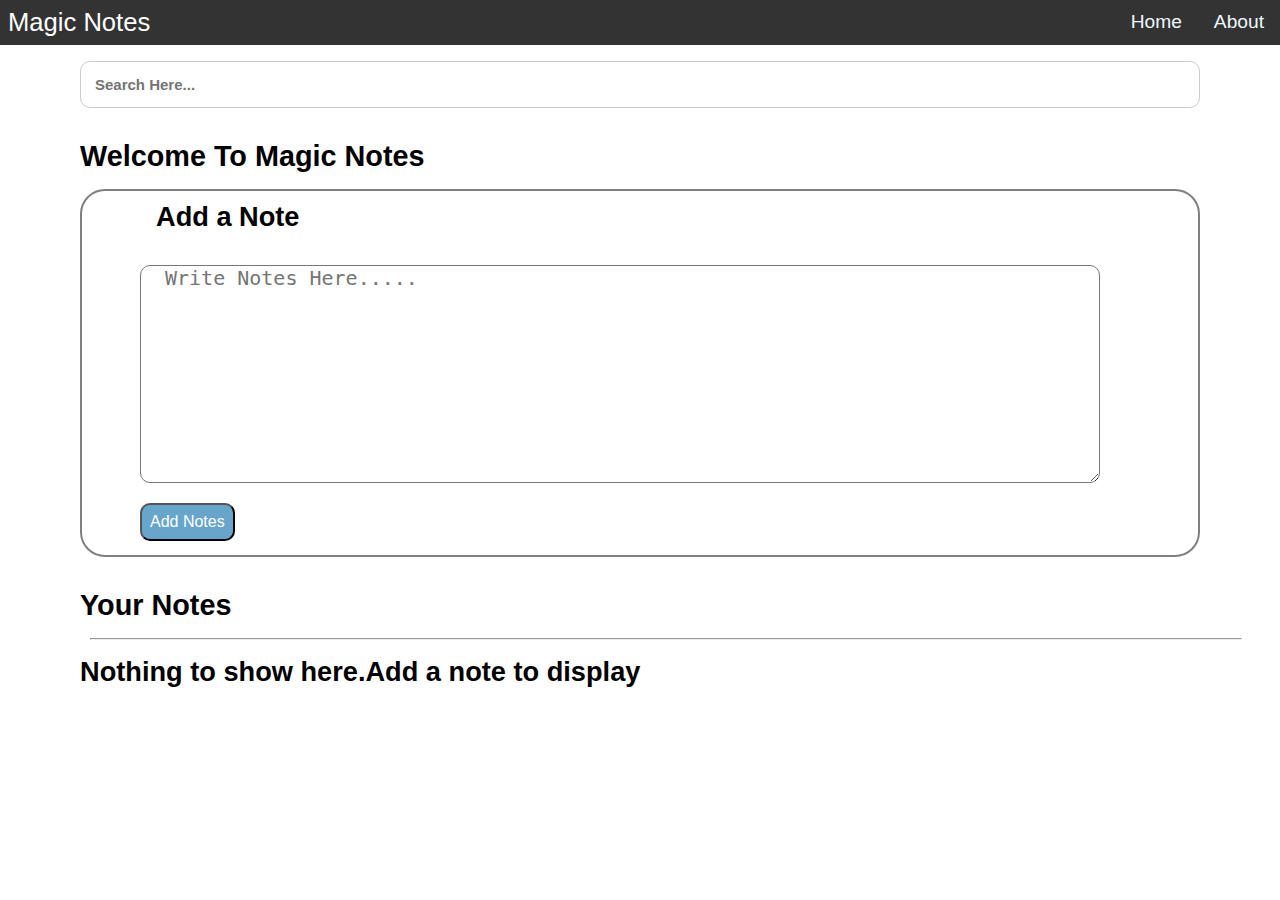
<file: index.html>
<!DOCTYPE html>
<html lang="en">
<head>
    <meta charset="UTF-8">
    <meta http-equiv="X-UA-Compatible" content="IE=edge">
    <meta name="viewport" content="width=device-width, initial-scale=1.0">
    <link rel="stylesheet" href="styke.css"></link>

    <title>Magic Notes</title>
</head>
<body class="index">
    <nav class="navbar" id="nav">
   <div class="Brand-Title">Magic Notes</div>
  
   <a href="#" class="toggle-button">
    <span class="bar"></span>
    <span class="bar"></span>
    <span class="bar"></span>
   </a>
    <div class="links">
    <ul>
       
        <li><a href="index.html">Home</a></li>
            <li><a href="about.html">About</a></li>

        
    </ul>
</div>

   
</nav>
<div class="search">
    <input type="text" id="searchTxt" placeholder="Search Here...">
</div>
<div class="main">
<h1 id="heading">Welcome To Magic Notes</h1>
<div class="outer">
    <h2>Add a Note</h2>
    <div class="inner">
        <textarea id="myTextarea" rows="9" cols="190"  placeholder="Write Notes Here....." ></textarea>
    </div>
    <input type="button" value="Add Notes" class="Button" id="addBtn">
</div>
<h1 id="secHeading">Your Notes</h1>
<hr>

    <div class="container" id="notes">

        <!-- <div class="exp" rows="10">
            <h3>Note</h3
                ><p>
            </p>
            <button class="btn exps">Delete Note</button>
        </div>
        -->

        
        </div>

       
</div>

<script src="ind.js"></script>
</body>
</html>
</file>
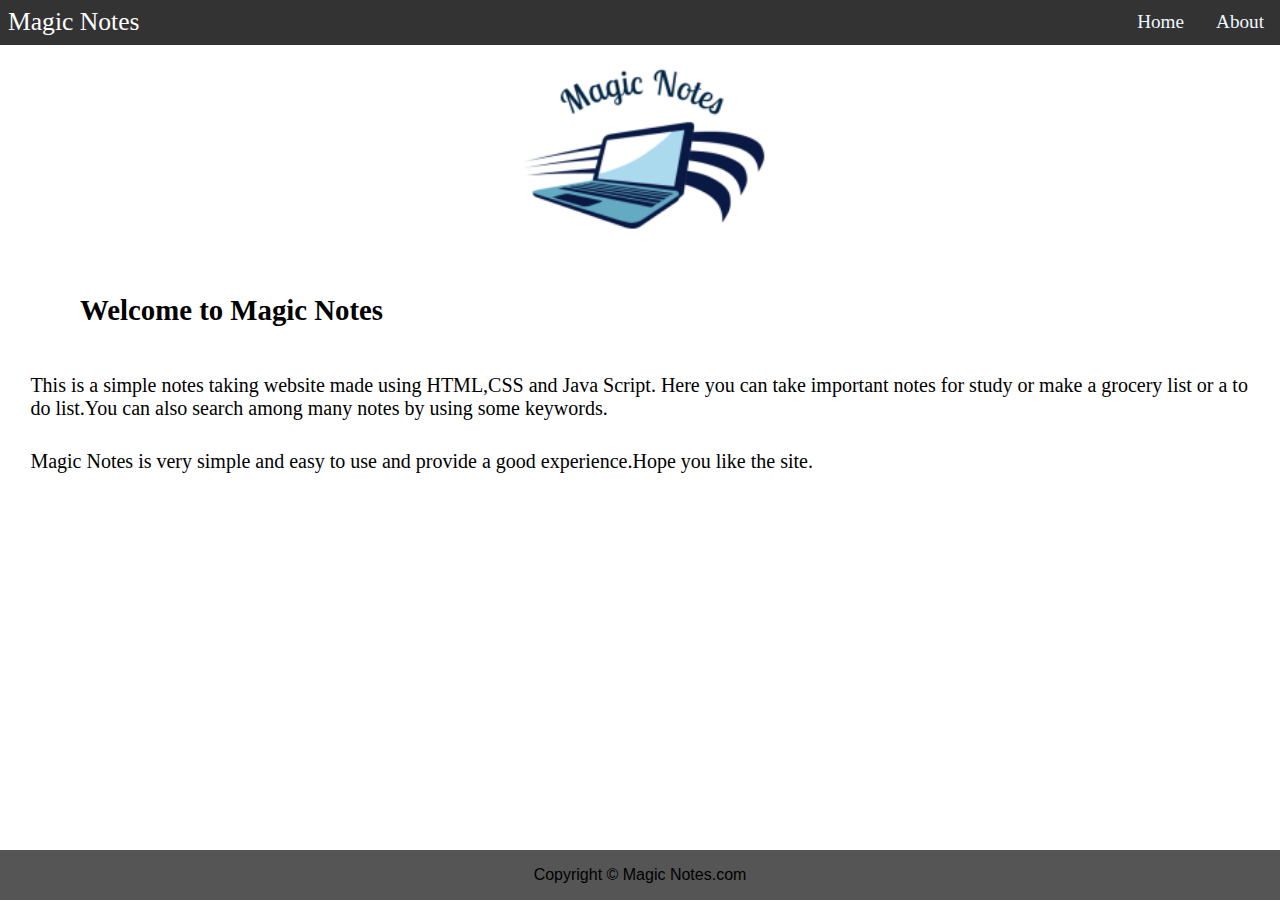
<file: about.html>
<!DOCTYPE html>
<html lang="en">
<head>
    <meta charset="UTF-8">
    <meta http-equiv="X-UA-Compatible" content="IE=edge">
    <meta name="viewport" content="width=\, initial-scale=1.0">
    <link rel="stylesheet" href="styke.css">
    <title>About</title>
</head>
<body>
    
    <nav class="navbar" id="nav">
        <div class="Brand-Title">Magic Notes</div>
       
        <a href="#" class="toggle-button">
         <span class="bar"></span>
         <span class="bar"></span>
         <span class="bar"></span>
        </a>
         <div class="links">
         <ul>
            
             <li><a href="index.html" target="_blank">Home</a></li>
                 <li><a href="about.html" target="_blank">About</a></li>
     
              
         </ul>
     </div>
     
        
     </nav>
     <div class="logo">
        <img src="magicNotes.PNG" alt="Cant view image" width="400px">
    </div> 

    <h1>Welcome to Magic Notes</h1>
<p class="ab">
   
    This is a simple notes taking website made using HTML,CSS and Java Script.

    Here you can take important notes for study or make a grocery list or a to do list.You can also search among many notes by using some keywords.
</p>
<p class="ab">
    Magic Notes is very simple and easy to use and provide a good experience.Hope you like the site.  
</p>
<link rel="shortcut icon" type="image/png" href="">

<footer class="copyright">Copyright &copy; Magic Notes.com </footer>
</body>
</html>
</file>
<file: styke.css>
*{
    margin: 0;
    padding: 0;
    box-sizing: border-box;
    
}


.index
{
  font-family: 'Segoe UI', Tahoma, Geneva, Verdana, sans-serif;
  padding-bottom: 10rem;
  
}
*:focus{
  outline: none;
}


.navbar
{
    display: flex;
    justify-content: space-between;
    align-items: center;
    background-color: #333;
    color: white;
}
.navbar{
  width: 100%;
height: 2.8rem;
}
.Brand-Title
{
    font-size: 1.6rem;
    margin: 0.5rem;
}
.links ul
{
    display: flex;
  

}
.links li
{
    list-style: none;
    padding: 1rem;
   
}
.links li a
{
    font-size: 1.2rem;
    text-decoration: none;
    color: aliceblue;
    display: block;
    
}
.links li:hover
{
    background-color: #555;
}
.toggle-button
{
    position:absolute;
    top: 1rem;
    right: 3rem;
    display: none;
    flex-direction: column;
    justify-content: space-between;
    width: 30px;
    height: 20px;
   
}
.toggle-button .bar{
    height: 2px;
    
    width: 100% ;
    background-color: white;
    border-radius: 30px;
}
.search
{
    padding-top: 1rem;
    padding-left: 5rem;
    padding-right: 5rem;
   
    
    
}
.search input[type=text]:focus
{
  box-shadow: 3px 5px 5px 3px rgb(135, 211, 241) ;

}
  .search input[type=text] {
    box-sizing: border-box;
    border: round black;
    float: none;
    display: block;
    text-align: left;
    width: 100%;
    margin: 0;
    padding: 14px;
    font-size: 15px;
    font-weight: bold;
    border-radius: 10px;
  }
  .search input[type=text] {
    border: 1px solid #ccc;
  }
 
 
  h1{
    padding-left: 5rem;
    padding-top: 2rem;
    padding-bottom: 1rem; 
    font-size: 1.8rem;
  }
  h2
  {
    padding-left: 4rem;
    font-size: 1.7rem;
  }

  .outer{
   resize: vertical;
    width: 70rem;
    height: 23rem;
    border-radius: 25px;
    border: 2px solid grey;
    padding: 10px;
    margin-left: 5rem;
    margin-right: 5rem;
   
  }
  .inner
  {
    margin-top: 2rem;
    margin-right: 3rem;
    margin-left: 3rem;
   
    
  }
    #myTextarea
    {
        resize: vertical;
        font-size: 20px;
    padding-left: 1.5rem;
    width: 60rem;
    border-radius: 10px;
    
    }
    
  .Button{

margin-top: 1rem;
margin-bottom: 1rem;
padding: .5rem;
background-color: rgb(104, 165, 202);
color: white;
font-size: 1rem;
border-radius: 10px;
margin-left: 3rem;

  }
  .Button:hover
{
    background-color: blue;
}
#myTextarea:focus {
box-shadow: 5px 5px 5px 5px rgb(135, 211, 241) ;
  
}
hr{
  width: 90%;
  margin-left: 90px;
  margin-right: 90px;
}
.exp
{
  
  margin: 2rem;
  display: inline-block;
    width: 15rem;
    height: 15rem;
    border-radius: 25px;
    border: 2px solid grey;
    padding: 10px;
    font-size: 1.5rem;
    overflow: auto;
   

}
.exps
{
  
  position: relative;
  bottom: -7.4rem;
  /* float: right; */
}
.exps:hover{
  background-color: blue;
}
.container
{
  margin-top: 1rem;
  margin-left: 1rem;
  
  display: inline-block;
}


.exp:hover {
  box-shadow: 5px 5px 5px 5px rgb(135, 211, 241) ;
}
h3{
  font-weight: bolder;
  font-size: 23px;
}

  .btn{
padding: .5rem;
background-color: rgb(104, 165, 202);
color: white;
font-size: 1rem;
border-radius: 10px; 
}



@media(max-width: 800px)
{
    .navbar
    {
      width: 100%;
        flex-direction: column;
        align-items: flex-start;
        
    }
    .toggle-button
    {
        display: flex;
    }
    .links{
        display: none; 
        width: 100%;

    }
   
    .links ul
    {
        width: 100%;
        flex-direction: column;
      
    }
    .links ul li {
        text-align: center;
    }
    .links ul li a
    {
        padding: .5rem 1rem;
    }

    .links.active
    {
        display: flex;
    }
    #nav
    {
      height: auto;
    }
}
@media(max-width: 800px) {
  .search{
   padding-left: 2%; 
  }
     .search input[type=text] {
      float: none;
      display: block;
      text-align: left;
      width: 100%;
      margin: 0;
      padding: 14px;
    }
    .search input[type=text] {
      border: 1px solid #ccc;
    }
  }


@media screen and (max-width: 800px)
{
  
 h1{
  padding-left: 2%;
  font-size: 1.4rem;
 }
 h2{
  padding-left: 1%;
  font-size: 1.5rem;
  margin-bottom: -2%;
 }
 h3
 {
  font-size: 1rem;
 }
 .Ynote
 {
  font-size: 0.8rem;
 }
 .outer{
  margin-left: 2%;
  width: 90%;
  height: 320px;
  width: 700;
  
 }
 .inner{
  margin-left: 2%;
  
 }
 #myTextarea
 {
  width:98%;
  font-size: 1rem;
 }
 #addBtn
 {
  margin-left: 2%;
 }
 .secHeading
 {
  font-size: 40px;
 }
 hr{
  width: 90%;
  margin-left: 1%;
 }
 .container{
 
 }
 .exp{
 margin-left: 1%;
 margin-top: 0.5%;
  width: 13rem;
  height: 15rem;
 }
 .exps{
  
  bottom: -8.2rem;
 }
  }





/* about page css */

.logo
{
  text-align: center;
}

.ab{
  
  margin: 1.9rem;
  font-size: 20px;
 
}


.copyright{
  display: flex;
  justify-content: center;
  align-items: center;
  padding: 1rem;
}
footer{
  position: fixed;
  bottom: 0;
  width: 100%;
  background-color: #555;
  text-align: center;
  font-family: 'Lato', sans-serif;
  
}
</file>
